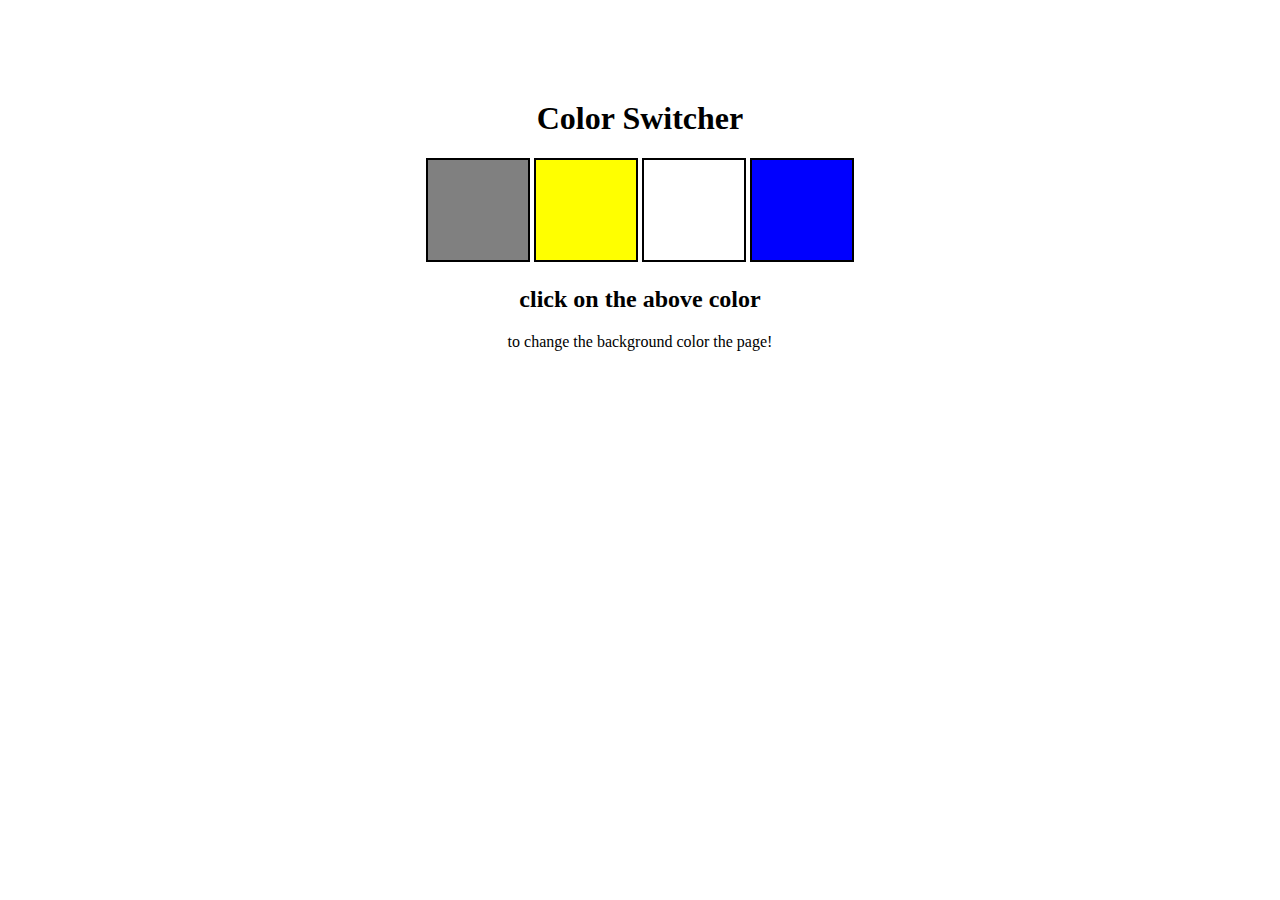
<file: bgColorChanger/index.html>
<!DOCTYPE html>
<html lang="en">
<head>
    <meta charset="UTF-8">
    <meta name="viewport" content="width=device-width, initial-scale=1.0">
    <link rel="stylesheet" href="style.css"/>
    <title>Background color changer</title>
</head>
<body>
    <div class="canvas">
        <h1>Color Switcher</h1>
        <span class="button" id="grey"></span>
        <span class="button" id="yellow"></span>
        <span class="button" id="white"></span>
        <span class="button" id="blue"></span>
        <h2>click on the above color</h2>
        <span>to change the background color the page!</span>
    </div>
    <script src="colorchanger.js"></script>
</body>
</html>
</file>
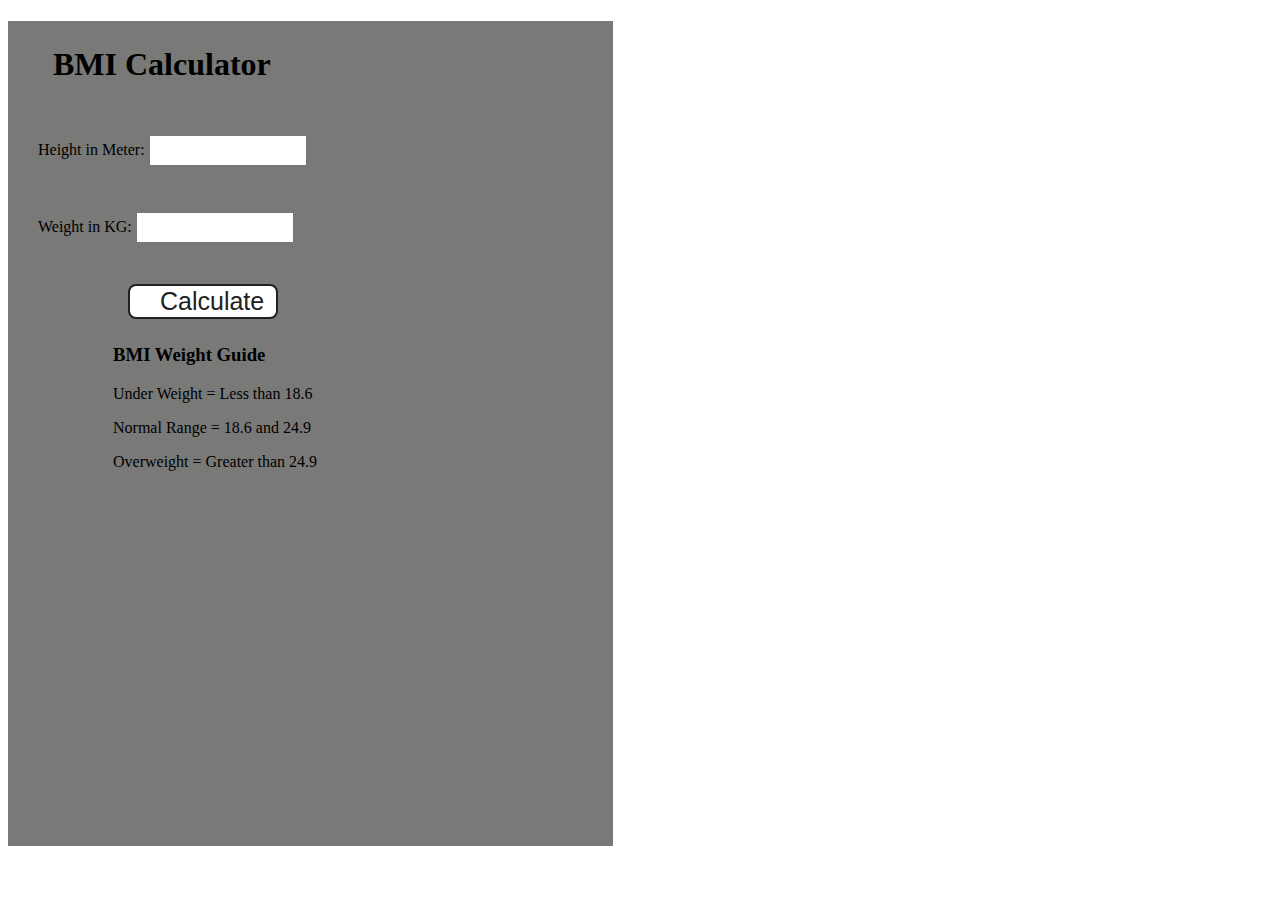
<file: BMICalculator/index.html>
<!DOCTYPE html>
<html lang="en">
  <head>
    <meta charset="UTF-8" />
    <meta name="viewport" content="width=device-width, initial-scale=1.0" />
    <meta http-equiv="X-UA-Compatible" content="ie=edge" />
    <link rel="stylesheet" href="style.css" />
    <title>BMI Calculator</title>
  </head>
  <body>
    <div class="container">
      <h1>BMI Calculator</h1>
      <form>
        <p><label>Height in Meter: </label><input type="text" id="height" /></p>
        <p><label>Weight in KG: </label><input type="text" id="weight" /></p>
        <button id="calc">Calculate</button>
        <div id="results"></div>
        <div id="weight-guide">
          <h3>BMI Weight Guide</h3>
          <p>Under Weight = Less than 18.6</p>
          <p>Normal Range = 18.6 and 24.9</p>
          <p>Overweight = Greater than 24.9</p>
        </div>
      </form>
    </div>
  </body>
  <script src="bmiCalculate.js"></script>
</html>
</file>
<file: bgColorChanger/style.css>
spamhtml {
    margin: 0;
}

span {
    display: block;
}

.canvas {
    text-align: center;
    width: 80%;
    margin: 100px auto 100px auto;
}
.button {
    width: 100px;
    height: 100px;
    border: solid black 2px;
    display: inline-block;
}

#grey {
    background-color: grey;
}
#yellow {
    background-color: yellow;
}
#white {
    background-color: white;
}
#blue {
    background-color: blue;
}
</file>
<file: BMICalculator/style.css>
.container {
    width: 575px;
    height: 825px;
  
    background-color: #797978;
    padding-left: 30px;
  }
  #height,
  #weight {
    width: 150px;
    height: 25px;
    margin-top: 30px;
  }
  
  #weight-guide {
    margin-left: 75px;
    margin-top: 25px;
  }
  
  #results {
    font-size: 35px;
    margin-left: 90px;
    margin-top: 20px;
    color: rgb(241, 241, 241);
  }
  
  button {
    width: 150px;
    height: 35px;
    margin-left: 90px;
    margin-top: 25px;
    background-color: #fff;
    padding: 1px 30px;
    border-radius: 8px;
    color: #212121;
    text-decoration: none;
    border: 2px solid #212121;
  
    font-size: 25px;
  }
  
  h1 {
    padding-left: 15px;
    padding-top: 25px;
    
  }
</file>
